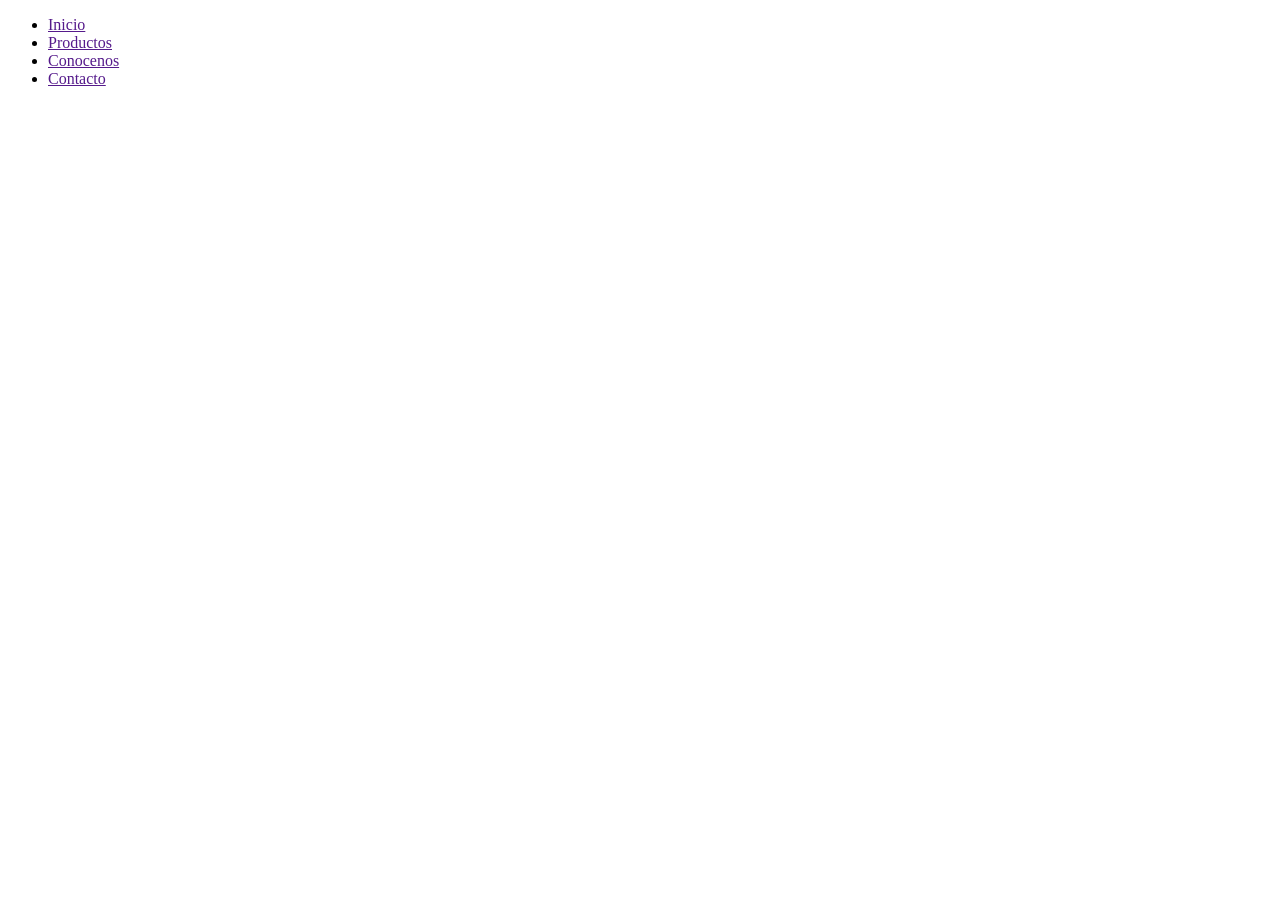
<file: conocenos.html>
<!DOCTYPE html>
<html lang="en">
<head>
    <meta charset="UTF-8">
    <meta name="viewport" content="width=device-width, initial-scale=1.0">
    <title>Document</title>
</head>
<body>
    <ul>
        <li><a href="">Inicio</a></li>
        <li><a href="">Productos</a></li>
        <li><a href="">Conocenos</a></li>
        <li><a href="">Contacto</a></li>
    </ul>
</body>
</html>
</file>
